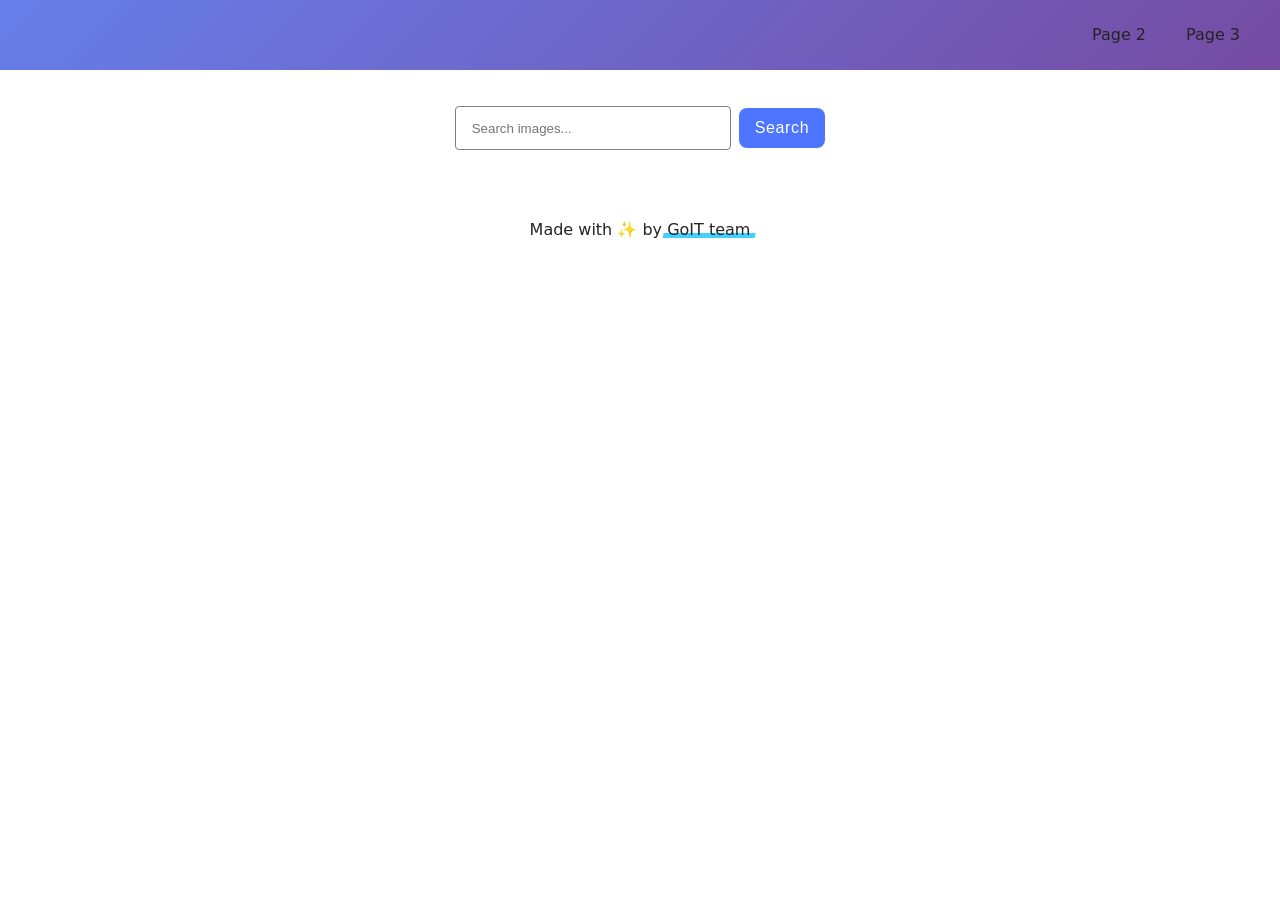
<file: src/index.html>
<!doctype html>
<html lang="en">

<head>
  <meta charset="UTF-8" />
  <link rel="icon" type="image/svg+xml" href="/favicon.svg" />
  <meta name="viewport" content="width=device-width, initial-scale=1.0" />
  <title>Vanilla App Template</title>
  <link rel="stylesheet" href="./css/styles.css" />
</head>

<body>
  <header class="header">
    <div class="container">
      <nav class="nav">
        <a class="nav-logo" href="./index.html" aria-label="Site logo">
          <svg class="nav-logo-icon" width="100" height="30">
            <use href="./img/logo.svg"></use>
          </svg>
        </a>
        <ul class="nav-list">
          <li class="nav-item">
            <a class="" href="./page-2.html">Page 2</a>
          </li>
          <li class="nav-item">
            <a class="" href="./page-3.html">Page 3</a>
          </li>
        </ul>
      </nav>
    </div>
  </header>



  <main>
    <form class="form">
      <label>
        <input class="search-input" type="text" name="search-text" placeholder="Search images..." required />
      </label>
      <button type="submit">Search</button>
    </form>

    <ul class="gallery"></ul>
    <button type="button" class="load-more is-hidden">Load more</button>
    <div class="loader is-hidden"></div>
  </main>



  <footer class="footer">
    <div class="container">
      <p class="footer-desc">
        Made with ✨ by
        <a class="footer-link" href="https://goit.global/ua/" target="_blank" rel="noopener noreferrer">
          GoIT team
        </a>
      </p>
    </div>
  </footer>

  <script type="module" src="./main.js"></script>
</body>

</html>
</file>
<file: src/css/styles.css>
/**
  |============================
  | include css partials with
  | default @import url()
  |============================
*/
/* Common styles */
@import url('./reset.css');
@import url('./base.css');
@import url('./container.css');

/* Sections style */
@import url('./header.css');
@import url('./footer.css');
@import url('./form.css');
</file>
